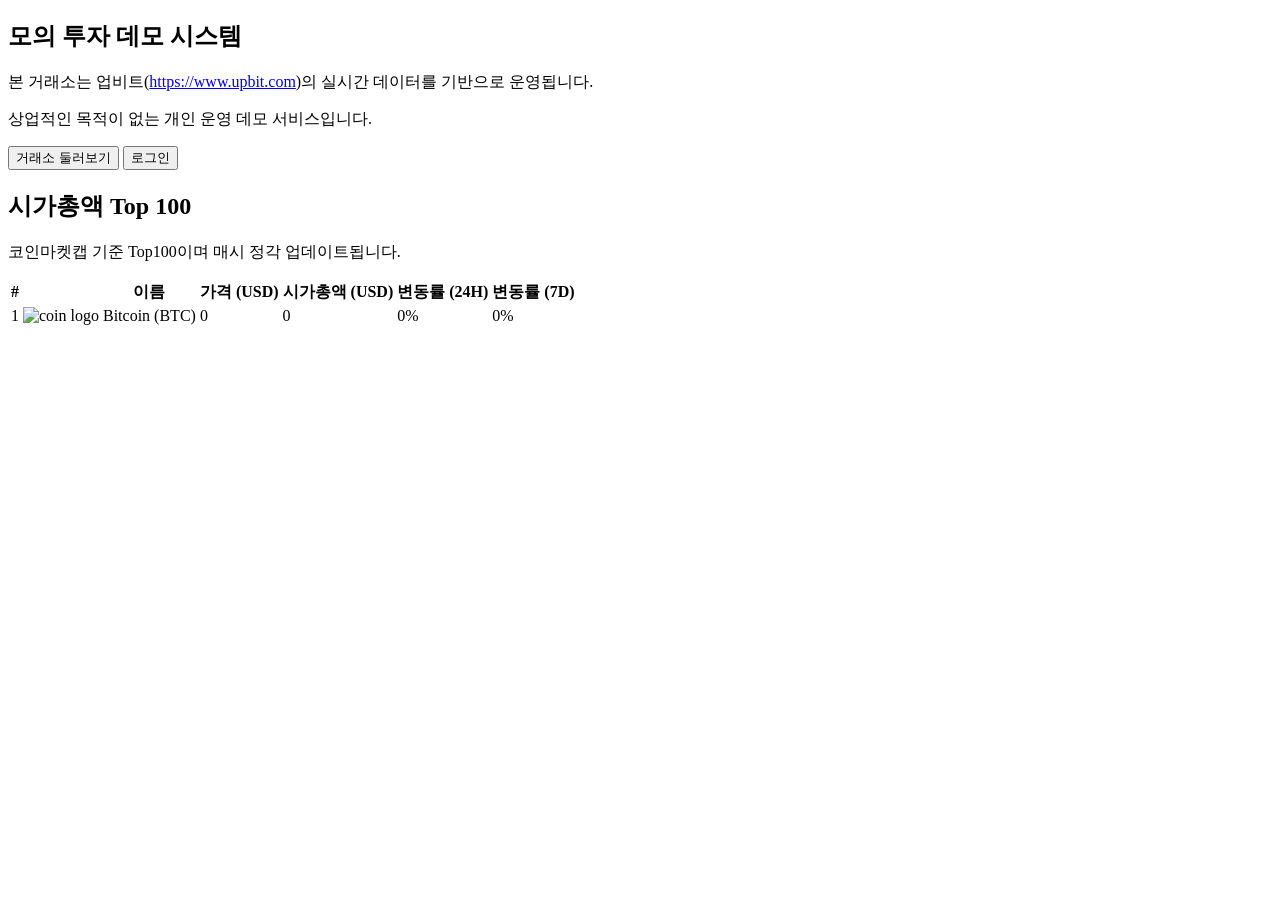
<file: src/main/resources/templates/index.html>
<!doctype html>
<html lang="ko"
      xmlns:th="http://www.thymeleaf.org"
      xmlns:layout="http://www.ultraq.net.nz/thymeleaf/layout"
      layout:decorate="~{fragments/layout}">
<head>
    <title>Main Page</title>
</head>
<body layout:fragment="content">

<section class="mb-8 overflow-hidden rounded-3xl bg-gradient-to-r from-slate-900 via-slate-800 to-brand-700 p-8 text-white shadow-xl">
    <h1 class="text-3xl font-bold">모의 투자 데모 시스템</h1>
    <p class="mt-3 text-sm text-slate-200">
        본 거래소는 업비트(<a href="https://www.upbit.com" class="font-semibold underline" target="_blank" rel="noreferrer">https://www.upbit.com</a>)의 실시간 데이터를 기반으로 운영됩니다.
    </p>
    <p class="mt-1 text-sm text-slate-300">상업적인 목적이 없는 개인 운영 데모 서비스입니다.</p>
    <div class="mt-5 flex flex-wrap gap-3">
        <button th:onclick="|location.href='@{/trade/order}'|"
                class="rounded-xl bg-white px-5 py-2.5 text-sm font-bold text-slate-900 transition hover:bg-slate-100"
                type="button">거래소 둘러보기
        </button>
        <button th:if="${session.loginMember == null}" th:onclick="|location.href='@{/member/login}'|"
                class="rounded-xl bg-brand-500 px-5 py-2.5 text-sm font-bold text-white transition hover:bg-brand-600"
                type="button">로그인
        </button>
    </div>
</section>

<section class="rounded-2xl border border-slate-200 bg-white p-5 shadow-sm">
    <div class="mb-4 flex flex-wrap items-end gap-3">
        <h2 class="text-xl font-bold text-slate-900">시가총액 Top 100</h2>
        <p class="ml-auto text-xs text-slate-500">
            코인마켓캡 기준 Top100이며 매시 정각 업데이트됩니다.
        </p>
    </div>

    <div class="overflow-x-auto">
        <table class="min-w-full text-sm">
            <thead class="bg-slate-50 text-xs uppercase text-slate-500">
            <tr>
                <th class="px-3 py-3 text-left">#</th>
                <th class="px-3 py-3 text-left"></th>
                <th class="px-3 py-3 text-left">이름</th>
                <th class="px-3 py-3 text-right">가격 (USD)</th>
                <th class="px-3 py-3 text-right">시가총액 (USD)</th>
                <th class="px-3 py-3 text-right">변동률 (24H)</th>
                <th class="px-3 py-3 text-right">변동률 (7D)</th>
            </tr>
            </thead>
            <tbody class="divide-y divide-slate-100">
            <tr th:each="crypto : ${cryptoRankList}" class="hover:bg-slate-50">
                <td class="px-3 py-3" th:text="${crypto.id}">1</td>
                <td class="px-3 py-3">
                    <img class="h-8 w-8" th:src="|https://s2.coinmarketcap.com/static/img/coins/32x32/${crypto.apiCryptoId}.png|" alt="coin logo">
                </td>
                <td class="px-3 py-3 font-semibold text-slate-800" th:text="|${crypto.name} (${crypto.symbol})|">Bitcoin (BTC)</td>
                <td class="px-3 py-3 text-right text-slate-700" th:text="${crypto.quote.usd.price}">0</td>
                <td class="px-3 py-3 text-right font-semibold text-slate-800" th:text="'$' + ${#numbers.formatInteger(crypto.quote.usd.marketCap, 1, 'COMMA')}">0</td>
                <td class="px-3 py-3 text-right"
                    th:style="${crypto.quote.usd.percentChange24h} > 0 ? 'color: #059669' : 'color: #dc2626'"
                    th:text="${crypto.quote.usd.percentChange24h} > 0 ? '+' + ${#numbers.formatDecimal(crypto.quote.usd.percentChange24h, 1, 2)} + '%' : ${#numbers.formatDecimal(crypto.quote.usd.percentChange24h, 1, 2)} + '%'">0%
                </td>
                <td class="px-3 py-3 text-right"
                    th:style="${crypto.quote.usd.percentChange7d} > 0 ? 'color: #059669' : 'color: #dc2626'"
                    th:text="${crypto.quote.usd.percentChange7d} > 0 ? '+' + ${#numbers.formatDecimal(crypto.quote.usd.percentChange7d, 1, 2)} + '%' : ${#numbers.formatDecimal(crypto.quote.usd.percentChange7d, 1, 2)} + '%'">0%
                </td>
            </tr>
            </tbody>
        </table>
    </div>
</section>
</body>
</html>
</file>
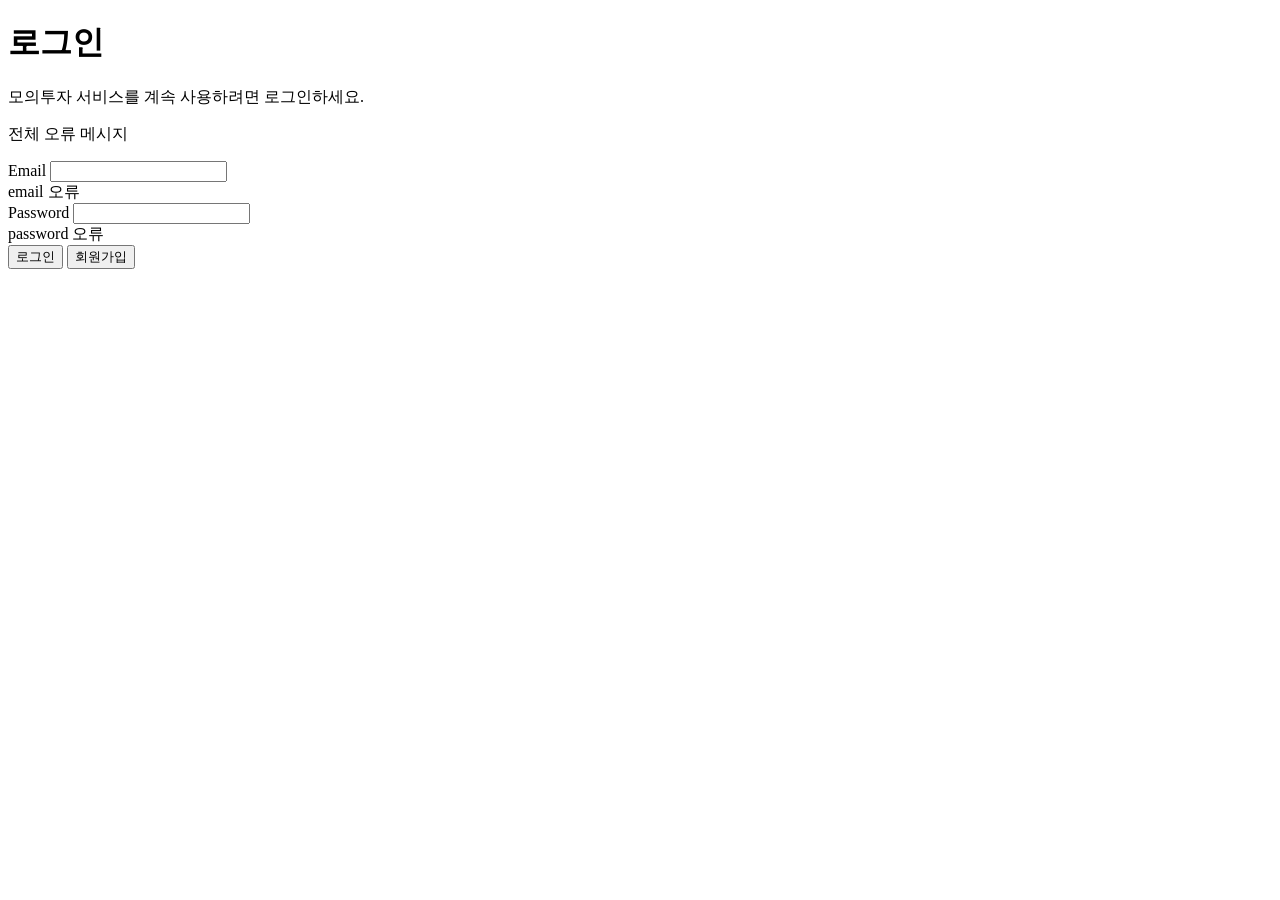
<file: src/main/resources/templates/member/memberLoginForm.html>
<!DOCTYPE html>
<html lang="ko" xmlns:th="http://www.thymeleaf.org"
      xmlns:layout="http://www.ultraq.net.nz/thymeleaf/layout"
      layout:decorate="~{fragments/layout}">

<body layout:fragment="content">
<div class="mx-auto max-w-md rounded-2xl border border-slate-200 bg-white p-8 shadow-sm">
    <h1 class="text-center text-2xl font-bold text-slate-900">로그인</h1>
    <p class="mt-2 text-center text-sm text-slate-500">모의투자 서비스를 계속 사용하려면 로그인하세요.</p>

    <form action="/member/login" th:action th:object="${memberLoginForm}" method="post" class="mt-6 space-y-4">
        <div th:if="${#fields.hasGlobalErrors()}" class="rounded-lg border border-rose-200 bg-rose-50 px-3 py-2 text-sm text-rose-600">
            <p th:each="err : ${#fields.globalErrors()}" th:text="${err}">전체 오류 메시지</p>
        </div>

        <div>
            <label class="mb-1 block text-sm font-semibold text-slate-700" for="email">Email</label>
            <input type="email" th:field="*{email}" id="email"
                   class="w-full rounded-lg border border-slate-300 px-3 py-2 text-sm outline-none ring-brand-500 transition focus:border-brand-500 focus:ring-1"/>
            <div class="mt-1 text-xs text-rose-600" th:errors="*{email}">email 오류</div>
        </div>

        <div>
            <label class="mb-1 block text-sm font-semibold text-slate-700" for="password">Password</label>
            <input type="password" th:field="*{password}" id="password"
                   class="w-full rounded-lg border border-slate-300 px-3 py-2 text-sm outline-none ring-brand-500 transition focus:border-brand-500 focus:ring-1"/>
            <div class="mt-1 text-xs text-rose-600" th:errors="*{password}">password 오류</div>
        </div>

        <button type="submit"
                class="w-full rounded-lg bg-brand-600 px-4 py-2.5 text-sm font-semibold text-white transition hover:bg-brand-700">
            로그인
        </button>
        <button type="button" th:onclick="|location.href='@{/member/register}'|"
                class="w-full rounded-lg bg-slate-100 px-4 py-2.5 text-sm font-semibold text-slate-700 transition hover:bg-slate-200">
            회원가입
        </button>
    </form>
</div>
</body>
</html>
</file>
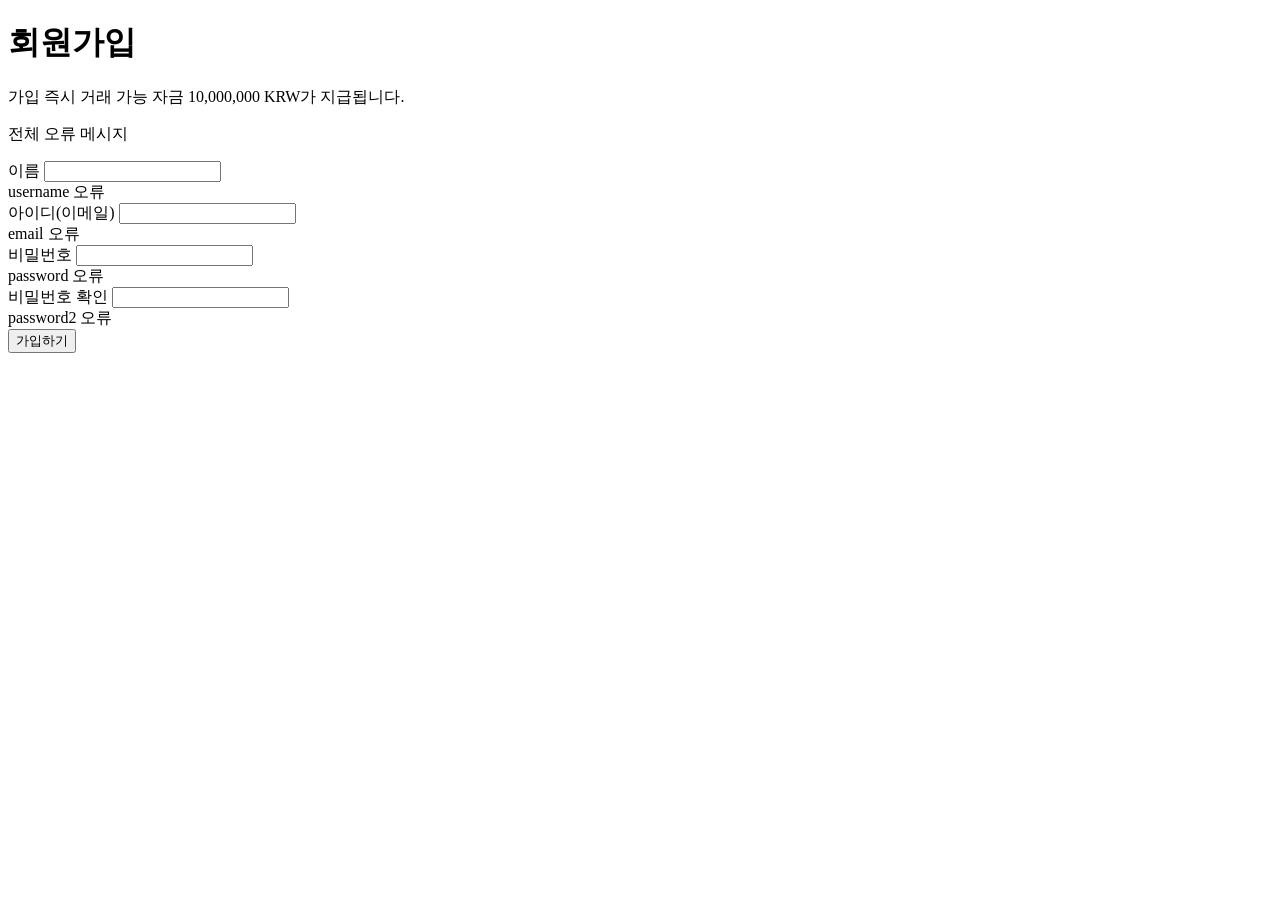
<file: src/main/resources/templates/member/memberRegisterForm.html>
<!DOCTYPE html>
<html lang="ko" xmlns:th="http://www.thymeleaf.org"
      xmlns:layout="http://www.ultraq.net.nz/thymeleaf/layout"
      layout:decorate="~{fragments/layout}">

<body layout:fragment="content">
<div class="mx-auto max-w-2xl rounded-2xl border border-slate-200 bg-white p-8 shadow-sm">
    <h1 class="text-center text-2xl font-bold text-slate-900">회원가입</h1>
    <p class="mt-2 text-center text-sm text-slate-500">가입 즉시 거래 가능 자금 10,000,000 KRW가 지급됩니다.</p>

    <form action="/member/register" th:action method="post" th:object="${memberRegisterForm}" class="mt-6 space-y-4">
        <div th:if="${#fields.hasGlobalErrors()}" class="rounded-lg border border-rose-200 bg-rose-50 px-3 py-2 text-sm text-rose-600">
            <p th:each="err : ${#fields.globalErrors()}" th:text="${err}">전체 오류 메시지</p>
        </div>

        <div>
            <label class="mb-1 block text-sm font-semibold text-slate-700" for="username">이름</label>
            <input type="text" class="w-full rounded-lg border border-slate-300 px-3 py-2 text-sm outline-none ring-brand-500 transition focus:border-brand-500 focus:ring-1"
                   th:field="*{username}" id="username"/>
            <div class="mt-1 text-xs text-rose-600" th:errors="*{username}">username 오류</div>
        </div>

        <div>
            <label class="mb-1 block text-sm font-semibold text-slate-700" for="email">아이디(이메일)</label>
            <input type="email" class="w-full rounded-lg border border-slate-300 px-3 py-2 text-sm outline-none ring-brand-500 transition focus:border-brand-500 focus:ring-1"
                   th:field="*{email}" id="email"/>
            <div class="mt-1 text-xs text-rose-600" th:errors="*{email}">email 오류</div>
        </div>

        <div>
            <label class="mb-1 block text-sm font-semibold text-slate-700" for="password">비밀번호</label>
            <input type="password" class="w-full rounded-lg border border-slate-300 px-3 py-2 text-sm outline-none ring-brand-500 transition focus:border-brand-500 focus:ring-1"
                   th:field="*{password}" id="password"/>
            <div class="mt-1 text-xs text-rose-600" th:errors="*{password}">password 오류</div>
        </div>

        <div>
            <label class="mb-1 block text-sm font-semibold text-slate-700" for="password2">비밀번호 확인</label>
            <input type="password" class="w-full rounded-lg border border-slate-300 px-3 py-2 text-sm outline-none ring-brand-500 transition focus:border-brand-500 focus:ring-1"
                   th:field="*{password2}" id="password2"/>
            <div class="mt-1 text-xs text-rose-600" th:if="${#fields.hasErrors('password2')}" th:errors="*{password2}">password2 오류</div>
        </div>

        <button type="submit"
                class="w-full rounded-lg bg-brand-600 px-4 py-2.5 text-sm font-semibold text-white transition hover:bg-brand-700">
            가입하기
        </button>
    </form>
</div>
</body>
</html>
</file>
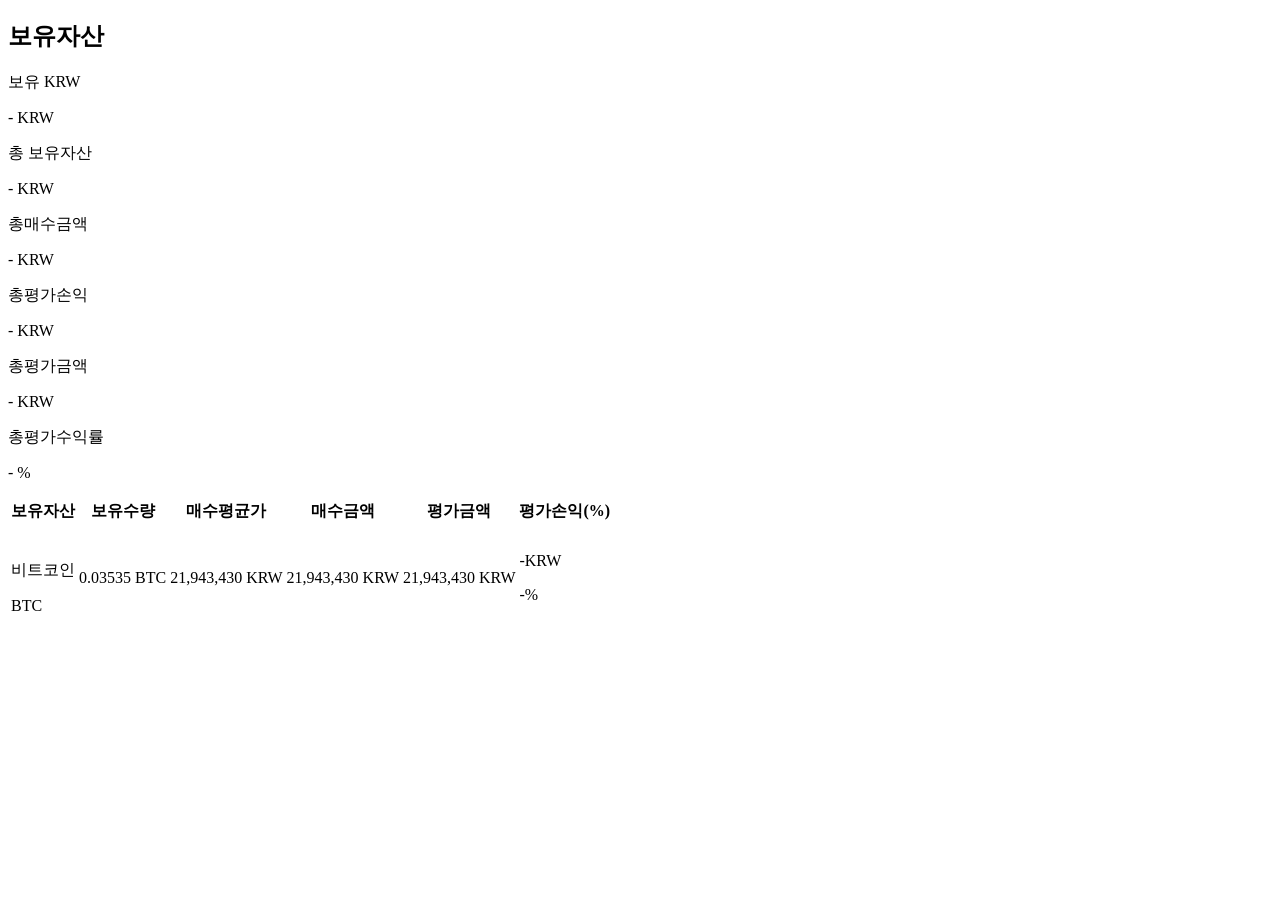
<file: src/main/resources/templates/trade/holdCrypto.html>
<!doctype html>
<html lang="ko"
      xmlns:th="http://www.thymeleaf.org"
      xmlns:layout="http://www.ultraq.net.nz/thymeleaf/layout"
      layout:decorate="~{fragments/layout}">
<head>
    <title>보유자산</title>
</head>
<body layout:fragment="content">
<div class="space-y-6">
    <section class="rounded-2xl border border-slate-200 bg-white p-5 shadow-sm">
        <h2 class="mb-4 text-center text-2xl font-bold text-slate-900">보유자산</h2>
        <div class="grid grid-cols-1 gap-6 lg:grid-cols-2">
            <div class="space-y-3">
                <div class="grid grid-cols-1 gap-3 sm:grid-cols-2">
                    <div class="rounded-xl border border-slate-200 bg-slate-50 p-3">
                        <p class="text-xs text-slate-500">보유 KRW</p>
                        <p class="mt-1 text-2xl font-bold text-slate-800">
                            <span id="member_asset" th:text="${#numbers.formatInteger(memberAsset,1,'COMMA')}">-</span>
                            <span class="text-sm font-medium text-slate-500">KRW</span>
                        </p>
                    </div>
                    <div class="rounded-xl border border-slate-200 bg-slate-50 p-3">
                        <p class="text-xs text-slate-500">총 보유자산</p>
                        <p class="mt-1 text-2xl font-bold text-slate-800">
                            <span id="total_member_asset">-</span>
                            <span class="text-sm font-medium text-slate-500">KRW</span>
                        </p>
                    </div>
                </div>

                <div class="grid grid-cols-1 gap-3 sm:grid-cols-2">
                    <div class="rounded-xl border border-slate-200 p-3">
                        <p class="text-xs text-slate-500">총매수금액</p>
                        <p class="mt-1 text-lg font-semibold text-slate-800">
                            <span id="total_buy_krw" th:text="${#numbers.formatInteger(totalBuyKrw,1,'COMMA')}">-</span>
                            <span class="text-sm font-medium text-slate-500">KRW</span>
                        </p>
                    </div>
                    <div class="rounded-xl border border-slate-200 p-3">
                        <p class="text-xs text-slate-500">총평가손익</p>
                        <p class="mt-1 text-lg font-semibold">
                            <span id="total_krw_of_return" class="fw-bold">-</span>
                            <span class="text-sm font-medium text-slate-500">KRW</span>
                        </p>
                    </div>
                </div>

                <div class="grid grid-cols-1 gap-3 sm:grid-cols-2">
                    <div class="rounded-xl border border-slate-200 p-3">
                        <p class="text-xs text-slate-500">총평가금액</p>
                        <p class="mt-1 text-lg font-semibold text-slate-800">
                            <span id="total_evaluation_krw">-</span>
                            <span class="text-sm font-medium text-slate-500">KRW</span>
                        </p>
                    </div>
                    <div class="rounded-xl border border-slate-200 p-3">
                        <p class="text-xs text-slate-500">총평가수익률</p>
                        <p class="mt-1 text-lg font-semibold">
                            <span id="total_evaluation_rate_of_return" class="fw-bold">-</span>
                            <span class="text-sm font-medium text-slate-500">%</span>
                        </p>
                    </div>
                </div>
            </div>
            <div id="hold_asset_chart" class="min-h-[320px]"></div>
        </div>
    </section>

    <section class="overflow-hidden rounded-2xl border border-slate-200 bg-white shadow-sm">
        <div class="overflow-x-auto">
            <table class="min-w-full text-sm">
                <thead class="bg-slate-50 text-xs uppercase text-slate-500">
                <tr class="text-center">
                    <th class="px-3 py-3 text-left">보유자산</th>
                    <th class="px-3 py-3 text-right">보유수량</th>
                    <th class="px-3 py-3 text-right">매수평균가</th>
                    <th class="px-3 py-3 text-right">매수금액</th>
                    <th class="px-3 py-3 text-right">평가금액</th>
                    <th class="px-3 py-3 text-right">평가손익(%)</th>
                </tr>
                </thead>
                <tbody class="divide-y divide-slate-100">
                <tr th:each="holdCrypto : ${holdCryptoList}" class="hover:bg-slate-50">
                    <td class="px-3 py-3">
                        <div class="flex items-center gap-3">
                            <img th:src="@{|https://static.upbit.com/logos/${holdCrypto.marketCodeOnlySymbol}.png|}" alt="" class="h-10 w-10 rounded-full border border-slate-200"/>
                            <div>
                                <p class="font-semibold text-slate-800" th:text="${holdCrypto.koreanName}">비트코인</p>
                                <p class="text-xs text-slate-500" th:text="${holdCrypto.marketCodeOnlySymbol}">BTC</p>
                            </div>
                        </div>
                    </td>
                    <td class="px-3 py-3 text-right">
                        <span th:id="|${holdCrypto.marketCode}-hold-count|" th:text="${#numbers.formatDecimal(holdCrypto.holdCount,1,'COMMA',8,'POINT')}">0.03535</span>
                        <span class="ml-1 text-xs text-slate-500" th:text="${holdCrypto.marketCodeOnlySymbol}">BTC</span>
                    </td>
                    <td class="px-3 py-3 text-right">
                        <span th:id="|${holdCrypto.marketCode}-buy-average|" th:text="${#numbers.formatDecimal(holdCrypto.buyAverage,1,'COMMA',4,'POINT')}">21,943,430</span>
                        <span class="ml-1 text-xs text-slate-500">KRW</span>
                    </td>
                    <td class="px-3 py-3 text-right">
                        <span th:id="|${holdCrypto.marketCode}-buy-total-krw|" th:text="${#numbers.formatInteger(holdCrypto.buyTotalKrw,1,'COMMA')}">21,943,430</span>
                        <span class="ml-1 text-xs text-slate-500">KRW</span>
                    </td>
                    <td class="bg-slate-50 px-3 py-3 text-right">
                        <span class="font-semibold text-slate-800" th:id="|${holdCrypto.marketCode}-evaluation-krw|">21,943,430</span>
                        <span class="ml-1 text-xs text-slate-500">KRW</span>
                    </td>
                    <td class="px-3 py-3 text-right">
                        <p class="mb-1"><span class="font-semibold" th:id="|${holdCrypto.marketCode}-krw-of-return|">-</span><span class="ml-1 text-xs text-slate-500">KRW</span></p>
                        <p class="mb-0"><span class="font-semibold" th:id="|${holdCrypto.marketCode}-rate-of-return|">-</span><span class="ml-1 text-xs text-slate-500">%</span></p>
                    </td>
                </tr>
                </tbody>
            </table>
        </div>
    </section>
</div>

<script th:inline="javascript">
    const marketArrayList = [[${marketArrayList}]];
    const holdCryptoList = [[${holdCryptoList}]];
</script>
<script th:src="@{/js/hold_crypto.js}" ></script>
</body>
</html>
</file>
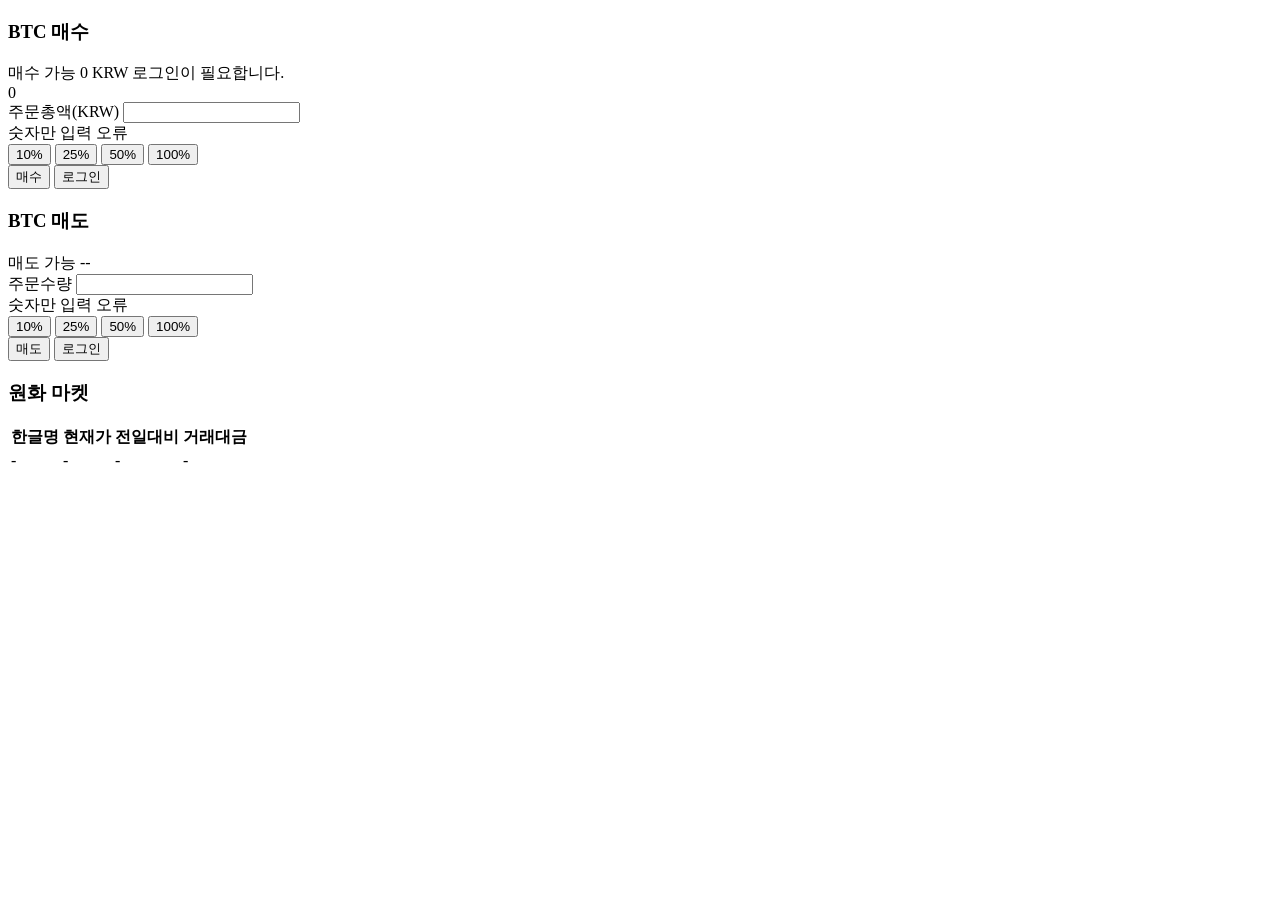
<file: src/main/resources/templates/trade/order.html>
<!doctype html>
<html lang="ko"
      xmlns:th="http://www.thymeleaf.org"
      xmlns:layout="http://www.ultraq.net.nz/thymeleaf/layout"
      layout:decorate="~{fragments/layout}">
<head>
    <title>거래소</title>
</head>
<body layout:fragment="content">
<div class="grid grid-cols-1 gap-5 xl:grid-cols-[minmax(0,1fr)_420px]">
    <section class="min-w-0 space-y-5">
        <div id="order_info" th:insert="~{trade/orderInfo :: orderInfoFragment}"></div>

        <div class="grid grid-cols-1 gap-5 md:grid-cols-2">
            <form th:action="@{/trade/order/buy}" th:object="${buyCryptoForm}" method="post" class="rounded-2xl border border-slate-200 bg-white p-5 shadow-sm">
                <input type="hidden" id="buyMarketCode" name="buyMarketCode" value="KRW-BTC">
                <h3 class="text-lg font-bold text-slate-900"><span id="buy_symbol_name">BTC</span> 매수</h3>
                <div class="mt-4 rounded-lg border border-slate-200 bg-slate-50 px-3 py-2 text-sm">
                    <div class="flex items-center justify-between">
                        <span class="font-medium text-slate-600">매수 가능</span>
                        <span th:if="${session.loginMember != null}" class="font-semibold text-slate-800">
                            <span id="holdAsset" th:text="|${#numbers.formatInteger(memberAsset, 1, 'COMMA')}|">0</span>
                            <span class="ml-1 text-slate-500">KRW</span>
                        </span>
                        <span th:if="${session.loginMember == null}" class="text-slate-500">로그인이 필요합니다.</span>
                    </div>
                    <span th:if="${session.loginMember == null}" id="holdAsset" class="hidden">0</span>
                </div>

                <div class="mt-4">
                    <label class="mb-1 block text-sm font-semibold text-slate-700" for="buyKrw">주문총액(KRW)</label>
                    <input type="text" id="buyKrw" th:field="*{buyKrw}"
                           class="w-full rounded-lg border border-slate-300 px-3 py-2 text-sm outline-none ring-brand-500 transition focus:border-brand-500 focus:ring-1"/>
                    <div class="mt-1 text-xs text-rose-600" th:if="${#fields.hasErrors('buyKrw')}" th:errors="*{buyKrw}">숫자만 입력 오류</div>
                </div>

                <div class="mt-4 grid grid-cols-4 gap-2" id="buyQuantityBtnGroup">
                    <button type="button" class="rounded-lg border border-emerald-500 px-2 py-1.5 text-sm font-semibold text-emerald-600 transition hover:bg-emerald-50">10%</button>
                    <button type="button" class="rounded-lg border border-emerald-500 px-2 py-1.5 text-sm font-semibold text-emerald-600 transition hover:bg-emerald-50">25%</button>
                    <button type="button" class="rounded-lg border border-emerald-500 px-2 py-1.5 text-sm font-semibold text-emerald-600 transition hover:bg-emerald-50">50%</button>
                    <button type="button" class="rounded-lg border border-emerald-500 px-2 py-1.5 text-sm font-semibold text-emerald-600 transition hover:bg-emerald-50">100%</button>
                </div>

                <button th:if="${session.loginMember != null}" class="mt-4 w-full rounded-lg bg-emerald-600 px-4 py-2.5 text-sm font-semibold text-white transition hover:bg-emerald-700" type="submit">매수</button>
                <button th:if="${session.loginMember == null}" class="mt-4 w-full rounded-lg bg-emerald-600 px-4 py-2.5 text-sm font-semibold text-white transition hover:bg-emerald-700" type="button" th:onclick="|location.href='@{/member/login}'|">로그인</button>
            </form>

            <form th:action="@{/trade/order/sell}" th:object="${sellCryptoForm}" method="post" class="rounded-2xl border border-slate-200 bg-white p-5 shadow-sm">
                <input type="hidden" id="sellMarketCode" name="sellMarketCode" value="KRW-BTC">
                <h3 class="text-lg font-bold text-slate-900"><span id="sell_symbol_name">BTC</span> 매도</h3>
                <div class="mt-4 rounded-lg border border-slate-200 bg-slate-50 px-3 py-2 text-sm">
                    <div class="flex items-center justify-between">
                        <span class="font-medium text-slate-600">매도 가능</span>
                        <span class="font-semibold text-slate-800"><span id="holdCryptoCount">-</span><span id="holdCryptoSymbol" class="ml-1 text-slate-500">-</span></span>
                    </div>
                </div>

                <div class="mt-4">
                    <label class="mb-1 block text-sm font-semibold text-slate-700" for="sellCount">주문수량<span id="sellCryptoSymbol"></span></label>
                    <input type="text" id="sellCount" th:field="*{sellCount}"
                           class="w-full rounded-lg border border-slate-300 px-3 py-2 text-sm outline-none ring-brand-500 transition focus:border-brand-500 focus:ring-1"/>
                    <div class="mt-1 text-xs text-rose-600" th:if="${#fields.hasErrors('sellCount')}" th:errors="*{sellCount}">숫자만 입력 오류</div>
                </div>

                <div class="mt-4 grid grid-cols-4 gap-2" id="sellQuantityBtnGroup">
                    <button type="button" class="rounded-lg border border-rose-500 px-2 py-1.5 text-sm font-semibold text-rose-600 transition hover:bg-rose-50">10%</button>
                    <button type="button" class="rounded-lg border border-rose-500 px-2 py-1.5 text-sm font-semibold text-rose-600 transition hover:bg-rose-50">25%</button>
                    <button type="button" class="rounded-lg border border-rose-500 px-2 py-1.5 text-sm font-semibold text-rose-600 transition hover:bg-rose-50">50%</button>
                    <button type="button" class="rounded-lg border border-rose-500 px-2 py-1.5 text-sm font-semibold text-rose-600 transition hover:bg-rose-50">100%</button>
                </div>

                <button th:if="${session.loginMember != null}" class="mt-4 w-full rounded-lg bg-rose-600 px-4 py-2.5 text-sm font-semibold text-white transition hover:bg-rose-700" type="submit">매도</button>
                <button th:if="${session.loginMember == null}" class="mt-4 w-full rounded-lg bg-rose-600 px-4 py-2.5 text-sm font-semibold text-white transition hover:bg-rose-700" type="button" th:onclick="|location.href='@{/member/login}'|">로그인</button>
            </form>
        </div>
    </section>

    <section class="rounded-2xl border border-slate-200 bg-white shadow-sm">
        <div class="border-b border-slate-200 px-4 py-3">
            <h3 class="text-sm font-bold text-slate-700">원화 마켓</h3>
        </div>
        <div class="max-h-[1320px] overflow-auto">
            <table class="min-w-full text-xs">
                <thead class="sticky top-0 z-10 bg-slate-50 text-slate-500">
                <tr>
                    <th class="px-3 py-2 text-left">한글명</th>
                    <th class="px-3 py-2 text-right">현재가</th>
                    <th class="px-3 py-2 text-right">전일대비</th>
                    <th class="px-3 py-2 text-right">거래대금</th>
                </tr>
                </thead>
                <tbody class="divide-y divide-slate-100">
                <th:block th:each="item : ${upbitMarketList}">
                    <tr th:onclick="getCryptoChartAndData([[${item.market}]])" class="cursor-pointer hover:bg-slate-50">
                        <td class="px-3 py-2 font-semibold text-slate-700" th:text="${item.koreanName}">-</td>
                        <td class="px-3 py-2 font-semibold text-right" th:id="${item.market} + '-trade_price'">-</td>
                        <td class="px-3 py-2 text-right" th:id="${item.market} + '-signed_change_rate'">-</td>
                        <td class="px-3 py-2 text-right text-slate-600" th:id="${item.market} + '-acc_trade_price_24h'">-</td>
                    </tr>
                </th:block>
                </tbody>
            </table>
        </div>
    </section>
</div>

<script th:inline="javascript">const marketCodeListForWebsocket = [[${marketListString}]];</script>
<script th:src="@{/js/order.js}"></script>
</body>

</html>
</file>
